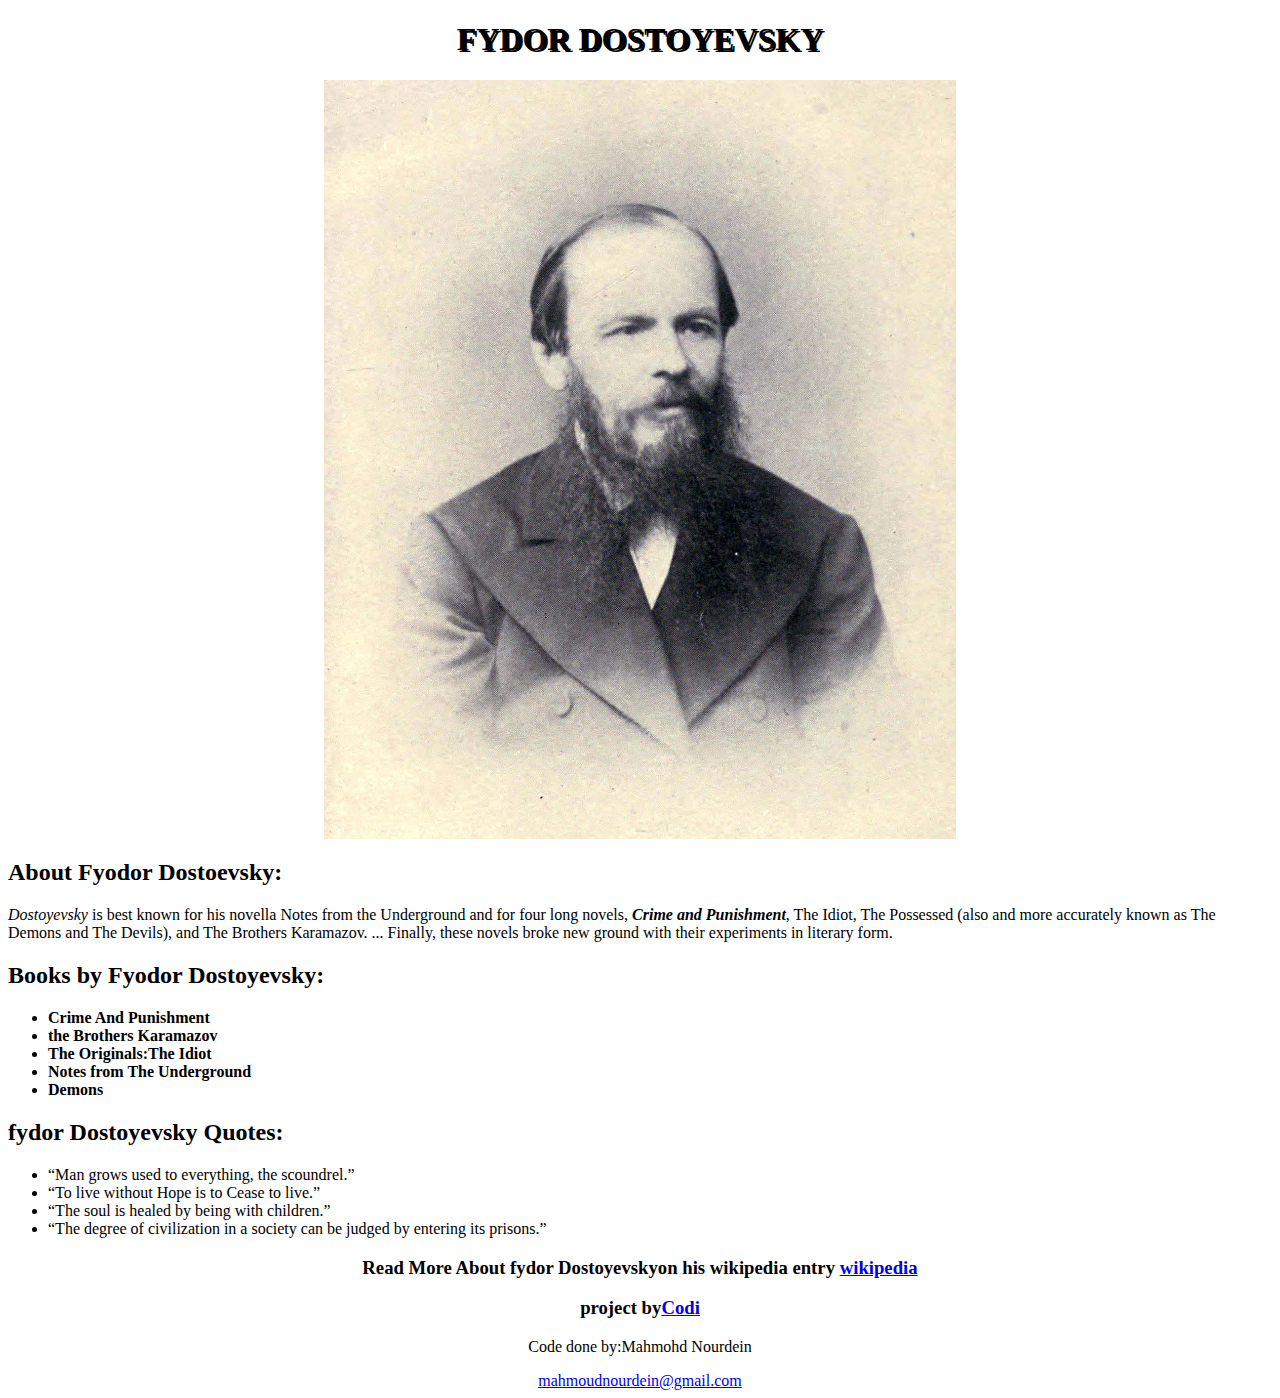
<file: Mahmoud-HTML1/index.html>
<!DOCTYPE html>
<html lang="en-us">
    <head>
        <title>A brief history of fyodor dostoyevsky</title>
    
      
    </head>
    <body>
        <headr>
            <h1 style="text-transform: uppercase; text-shadow: 2px 2px;"><center>fydor dostoyevsky</center></h1>
        </headr>
        <img src="img.jpg" alt="fydor dostoyevsky" style="display: block; margin-left: auto; margin-right: auto; width: 50%;"> 
         <div>
             <h2 style="text-transform: capitalize;"><b> about fyodor dostoevsky:</b></h2>
             <p><i>Dostoyevsky</i> is best known for his novella Notes from the Underground and for four long novels, <em><b>Crime and Punishment</b></em>, The Idiot, The Possessed (also and more accurately known as The Demons and The Devils), and The Brothers Karamazov. ... Finally, these novels broke new ground with their experiments in literary form.</p>
         </div>
         <div>
             
             <h2><b>Books by Fyodor Dostoyevsky:</b></h2>
             <ul>
              <b><li>Crime And Punishment</li>
              <li>the Brothers Karamazov</li>
              <li>The Originals:The Idiot</li>
              <li>Notes from The Underground</li>
              <li>Demons</li></b>
             </ul>
         </div>
         <div>
             <h2>fydor Dostoyevsky Quotes:</h2>
            <ul>
               <li><q>Man grows used to everything, the scoundrel.</q></li>
               <li><q>To live without Hope is to Cease to live.</q></li>
               <li><q>The soul is healed by being with children.</q></li>
               <li><q>The degree of civilization in a society can be judged by entering its prisons.</q></li>
            </ul>
         </div>
         <h3 style="text-align: center;">Read More About <b>fydor Dostoyevsky</b>on his wikipedia entry <a href="https://en.wikipedia.org/wiki/Fyodor_Dostoevsky">wikipedia</a></h3>
         <h3 style="text-align: center;">project by<a href="https://codi.tech">Codi</a></h3>
        <center><footer>
            <p> Code done by:Mahmohd Nourdein</p>
            <a href="mailto:mahmoudnourdein@hmail.com">mahmoudnourdein@gmail.com</a>
        </footer></center>
    </body>

</html>
</file>
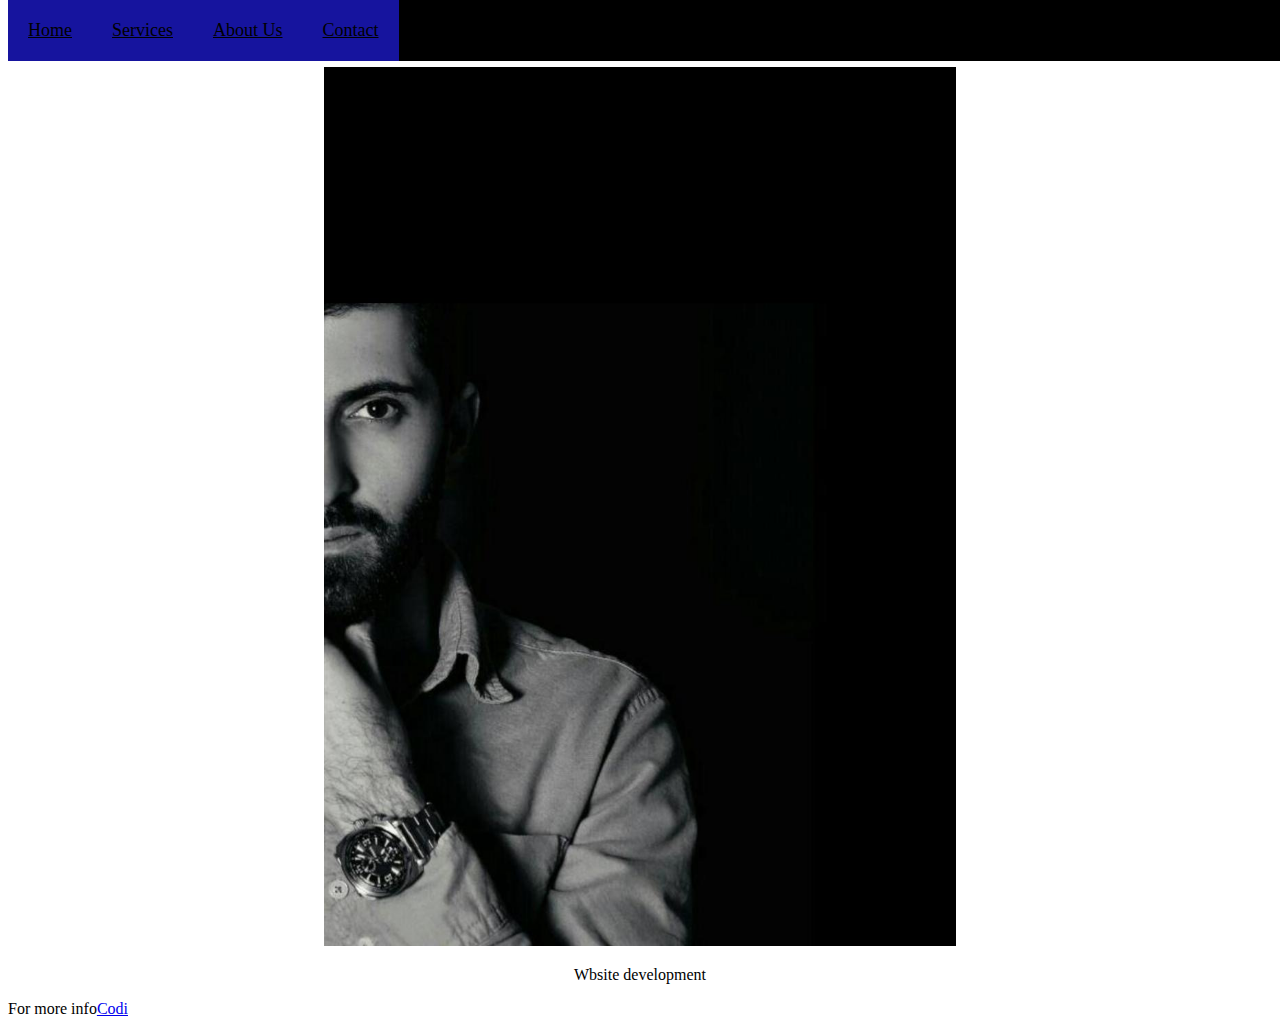
<file: Mahmoud-HTML2/index.html>
<!DOCTYPE html>
<html lang="en-us">
    <head>
        <title>Mahmoud Port</title>
        <link rel="stylesheet" href="style.css">
        <meta name="viewport" content="width=device, initial-scale">
    </head>
    <body>
        <div class="navbar">
            <a href="#home">Home</a>
            <a href="#Services">Services</a>
            <a href="#About us">About Us</a>
            <a href="#Contact">Contact</a>
        </div>
        <div>
           <center> <header>
                <h2>Mahmoud Nourdein</h2>
                <img class="img" src="mahmoud.JPG" alt="mahmoud image" width="50%"> 
                <p>Wbsite development</p>
            </header></center>
            
        </div>
        <footer>For more info<a href="https://codi.tech">Codi</a></footer>
    </body>
</html>
</file>
<file: Mahmoud-HTML2/style.css>
.navbar {
    overflow: hidden;
    background-color: black;
    position: fixed;
    top: 0;
    width: 100%;
    }
.navbar a {
    float: left;
    display: block;
    color: blanchedalmond;
    text-align: center;
    padding: 20px 20px ;
    font-size: large;
}    
.navbar a {
    background:rgb(22, 20, 158);
    color: black;
}
.img {
    margin: auto;
    height: 50%;
    align-self: center;
}
</file>
